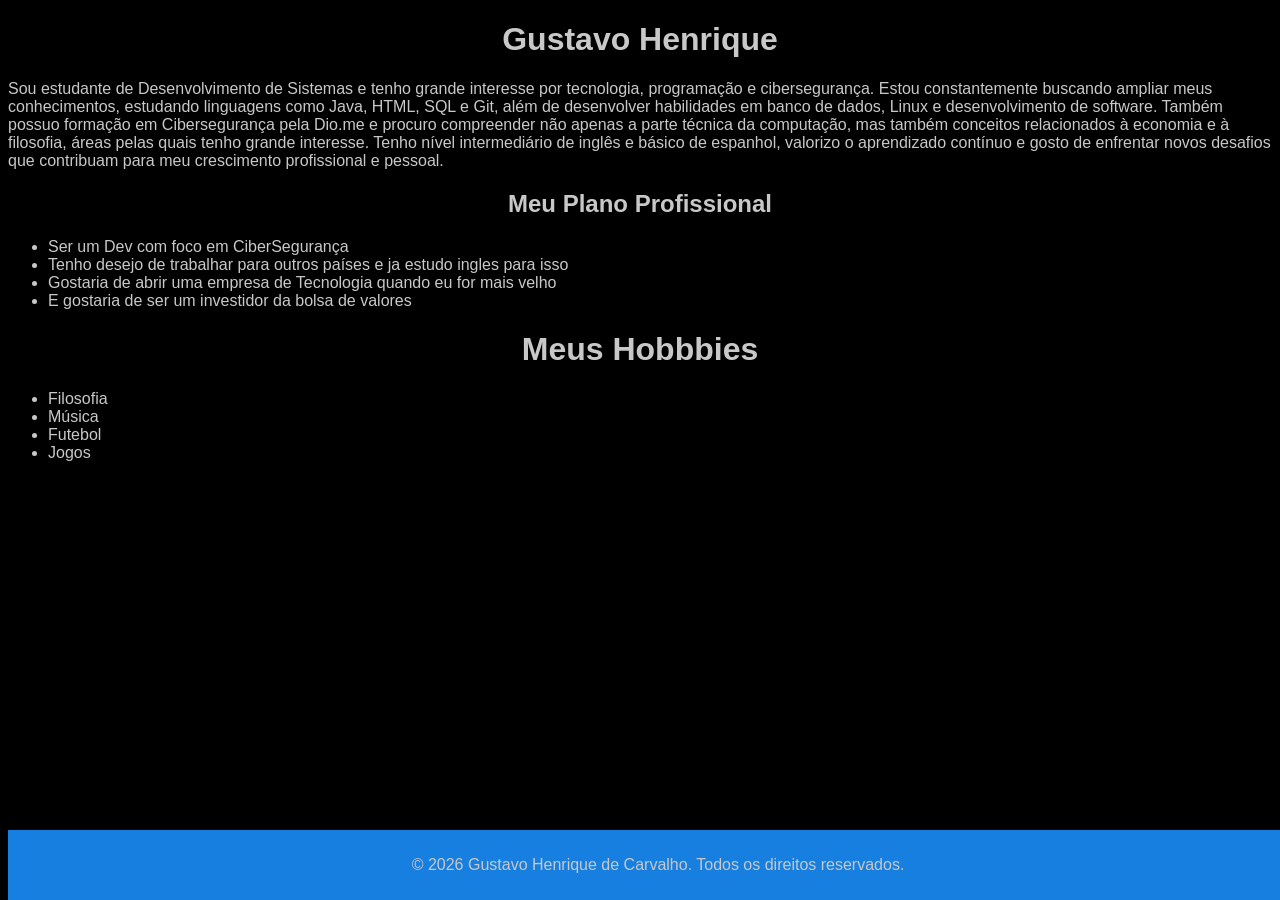
<file: S1_AT3_R1_LIMA/att.html>
<!DOCTYPE html>
<html lang="pt-br">
<head>

<meta charset="UTF-8">
<meta name="viewport"content="width=device-width, initial-scale=1.0">
<meta http-equiv="X-UA-Compatible" content="ie-edge">
<style>
    body{
        font-family: Verdana, Geneva, Tahoma, sans-serif;
        color: rgb(200, 200, 200);
        background-color: rgb(0, 0, 0);
    }
</style>
<title>Eu Mesmo</title>
   
</head>

<body> 
<h1 class="texto"> <center>Gustavo Henrique</h1>
    <p class="texto"> Sou estudante de Desenvolvimento de Sistemas e tenho grande interesse por tecnologia, programação e cibersegurança. Estou constantemente buscando ampliar meus conhecimentos, estudando linguagens como Java, HTML, SQL e Git, além de desenvolver habilidades em banco de dados, Linux e desenvolvimento de software. Também possuo formação em Cibersegurança pela Dio.me e procuro compreender não apenas a parte técnica da computação, mas também conceitos relacionados à economia e à filosofia, áreas pelas quais tenho grande interesse. Tenho nível intermediário de inglês e básico de espanhol, valorizo o aprendizado contínuo e gosto de enfrentar novos desafios que contribuam para meu crescimento profissional e pessoal.
</p>
<h2 class="texto"> <center> Meu Plano Profissional </h2>
<Section>
    <ul>
        <li>Ser um Dev com foco em CiberSegurança</li>
        <li>Tenho desejo de trabalhar para outros países e ja estudo ingles para isso</li>
        <li>Gostaria de abrir uma empresa de Tecnologia quando eu for mais velho</li>
        <li>E gostaria de ser um investidor da bolsa de valores</li>
    </ul>
</Section>
<h1> <center> Meus Hobbbies</h1>
<section>
    <ul>
        <li>Filosofia</li>
        <li>Música</li>
        <li>Futebol</li>
        <li>Jogos</li>
    </ul>
</section>
<style>
     Footer {
        background-color: #177fe0;
        padding: 10px;
        text-align: center;
        position: fixed;
        bottom: 0;
        width: 100%;
       }
     </style>

<body>
       <footer>
            <p>&copy; 2026 Gustavo Henrique de Carvalho. Todos os direitos reservados.</p>
        </footer>
</body>

</html>
</file>
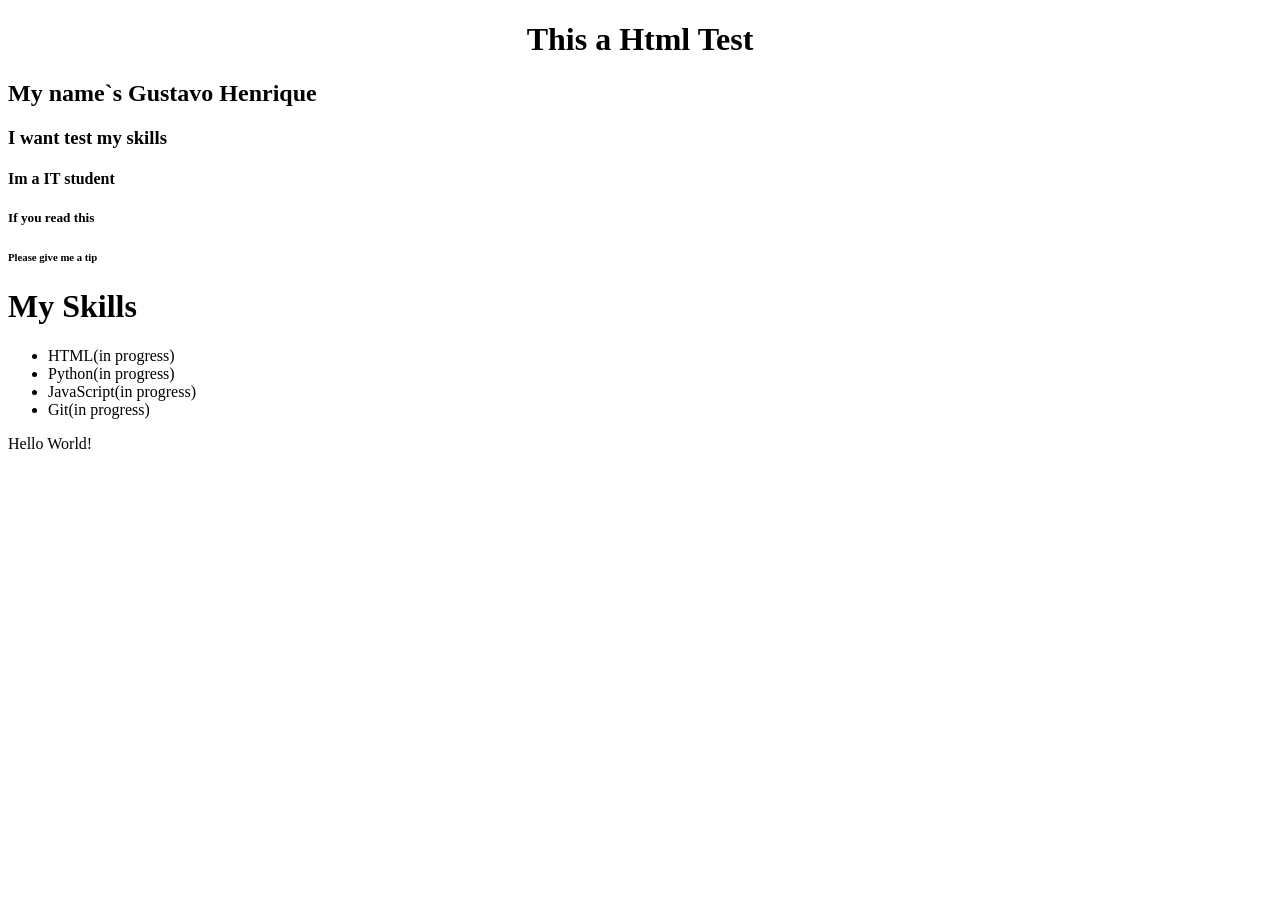
<file: S1_AT3_R1_LIMA/test.html>
<!DOCTYPE html>
<html lang="pt-br">
<head>

<meta charset="UTF-8">
<meta name="viewport"content="width=device-width, initial-scale=1.0">
<meta http-equiv="X-UA-Compatible" content="ie-edge">

<title>Html Test</title>
   
</head>

<body> 
<h1> <center> This a Html Test </h1>
<h2>My name`s Gustavo Henrique</h2>
<h3>I want test my skills</h3>
<h4>Im a IT student</h4>
<h5>If you read this</h5>
<h6>Please give me a tip</h6>
<h1>My Skills</h1>
<section>
    <ul>
        <li>HTML(in progress)</li>
        <li>Python(in progress)</li>
        <li>JavaScript(in progress)</li>
        <li>Git(in progress)</li>
    </ul>
</section>
<P> Hello World!</P>
</body>

</html>
</file>
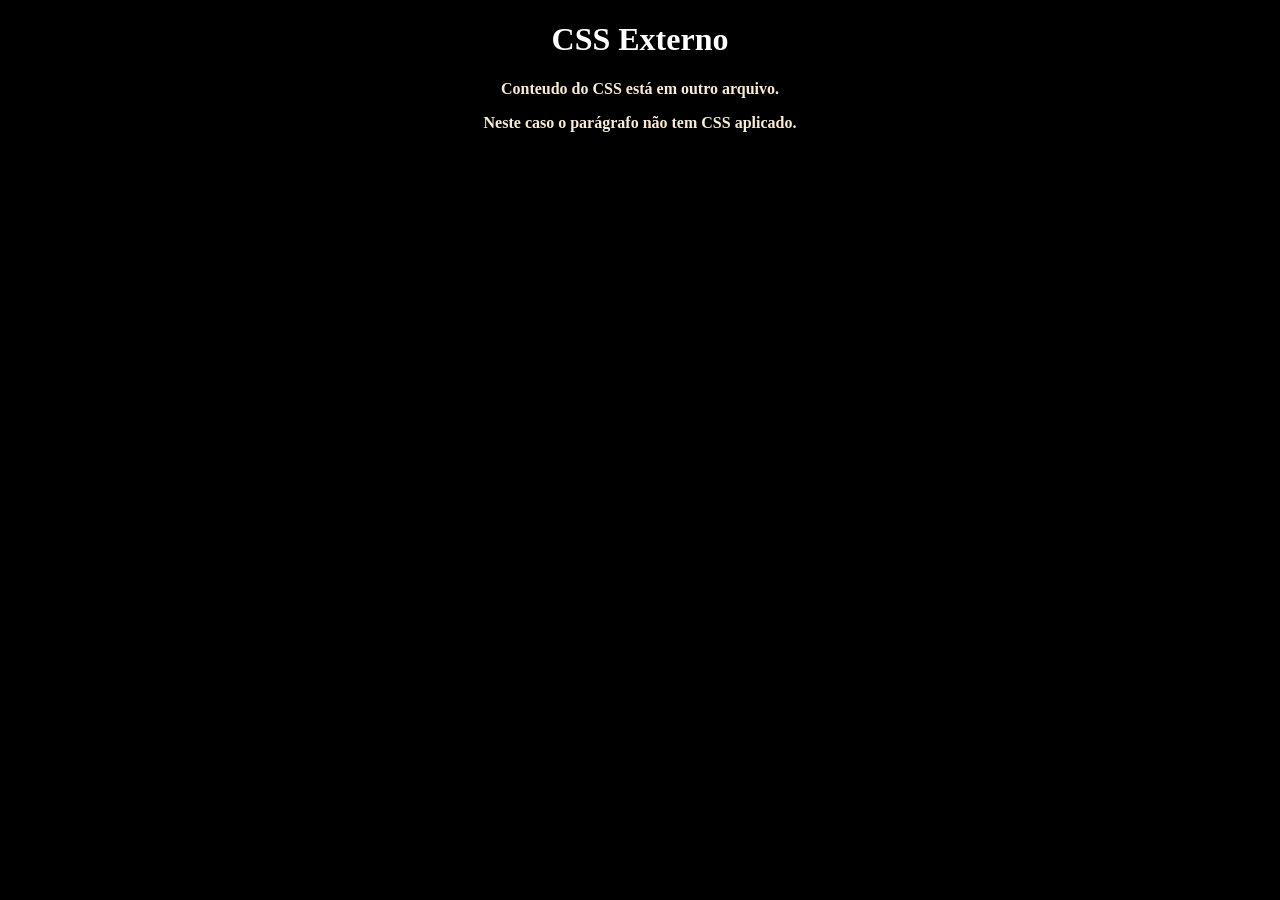
<file: Assets/CSS/CSSExterno.html>
<!DOCTYPE html>
<html lang="en">
<head>
    <meta charset="UTF-8">
    <meta name="viewport" content="width=device-width, initial-scale=1.0">
    <meta http-equiv="X-UA-Compatible" content="ie-edge">
    <title>CSS Externo</title>

    <link rel="stylesheet" href="style.css">
</head>
<body>
    <h1>CSS Externo</h1>
    <p class="classe">Conteudo do CSS está em outro arquivo.</p>
    <p class="classe">Neste caso o parágrafo não tem CSS aplicado.</p>

</body>
</html>
</file>
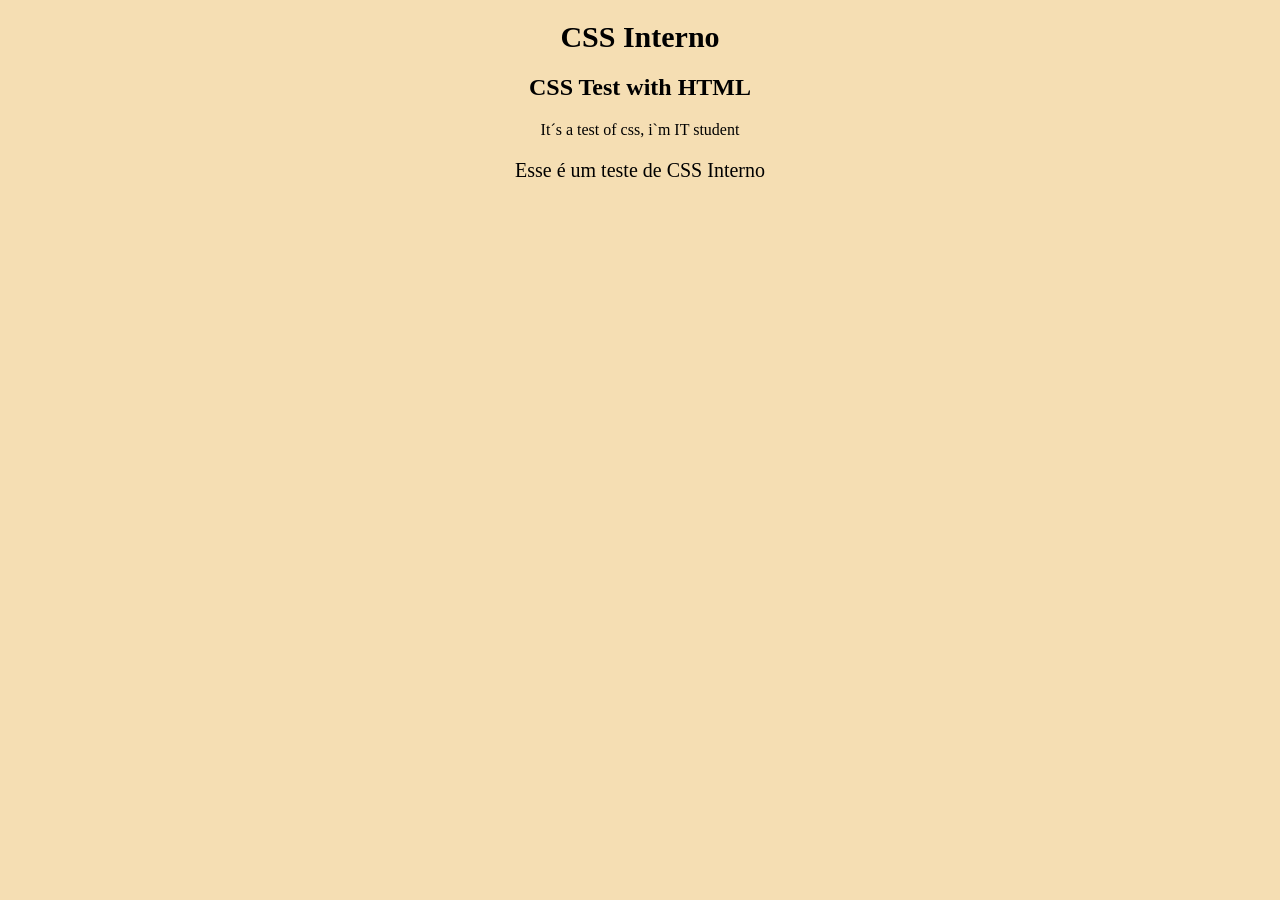
<file: Assets/CSS/CSSInterno.html>
<!DOCTYPE html>
<html lang="pt-br">
<head>
    <meta charset="UTF-8">
    <meta name="viewport" content="width=device-width, initial-scale=1.0">
    <meta http-equiv="X-UA-Compatible" content="ie-edge">
    <style>
        body{
            background-color: wheat;
        }
        h1{ 
            color: black;
            font-family: Georgia, 'Times New Roman', Times, serif;
            text-align: center;
            font-size: 30px;
        }
        h2 {
            color: black;
            font-family: Georgia, 'Times New Roman', Times, serif;
            text-align: center;
        }
        p{
            color: black;
            font-family: Georgia, 'Times New Roman', Times, serif;
            text-align: center;
        }
        .paragrafo{
            color: black;
            font-family: Georgia, 'Times New Roman', Times, serif;
            text-align: center;
            font-size: 20px;
        }
    </style>
    <title>CSS Interno</title>

</head>
<body>
    <h1>CSS Interno</h1>
    <h2> CSS Test with HTML </h2>
    <p> It´s a test of css, i`m IT student </p>
    <div>
        <p class="paragrafo"> Esse é um teste de CSS Interno</p>
    </div>
</body>
</html>
</file>
<file: Assets/CSS/style.css>
body{
    font-family: Cambria, Cochin, Georgia, Times, 'Times New Roman', serif;
    background-color: rgb(0, 0, 0);
    color: white;
    text-align: center;
}
.classe{
    font-weight: bold;
    color: antiquewhite;
    font: 100;
    text-align: center;
}
</file>
